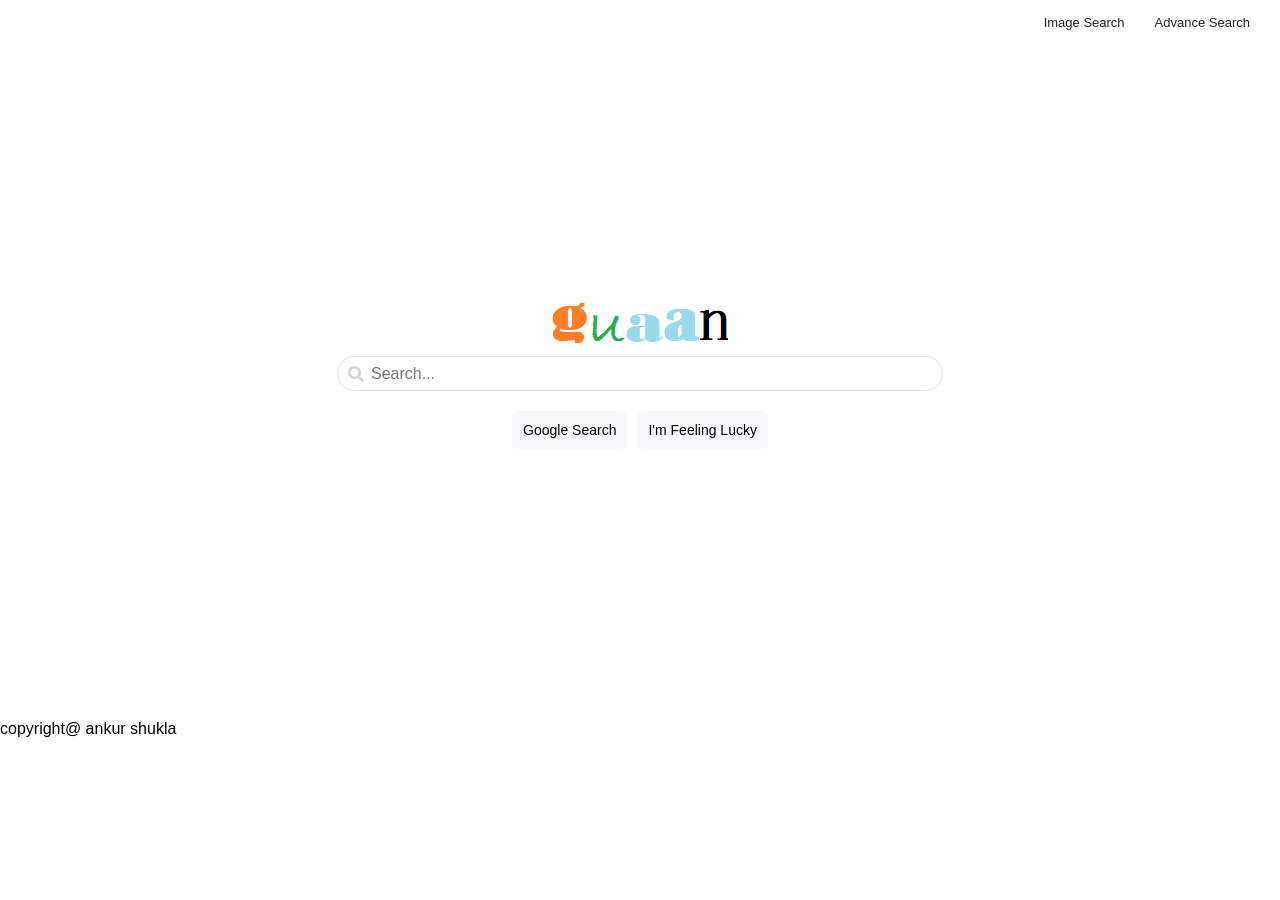
<file: index.html>
<!DOCTYPE html>
<html lang="en">
  <head>
    <title>Google Search</title>
    <link rel="stylesheet" href="style.css" />
    <link
      rel="stylesheet"
      href="https://pro.fontawesome.com/releases/v5.10.0/css/all.css"
      integrity="sha384-AYmEC3Yw5cVb3ZcuHtOA93w35dYTsvhLPVnYs9eStHfGJvOvKxVfELGroGkvsg+p"
      crossorigin="anonymous"
    />
  </head>
  <body>
    <header class="head">
      <div id="links">
        <a href="googleimage.html">Image Search</a>
        <a href="advancedPage.html">Advance Search</a>
      </div>
    </header>
    <div id="mainSection">
      <div id="image">
        <img src="search.png" alt="" />
      </div>

      <form action="https://google.com/search">
        <div id="inputField">
          <i class="fas fa-search"></i>
          <input type="text" placeholder="Search..." name="q" />
        </div>

        <div id="button">
          <input type="submit" value="Google Search" name="btnK" />
          <input type="submit" value="I'm Feeling Lucky" name="btnI" />
        </div>
      </form>
    </div>
  </body>
  <footer>copyright@ ankur shukla</footer>
</html>
</file>
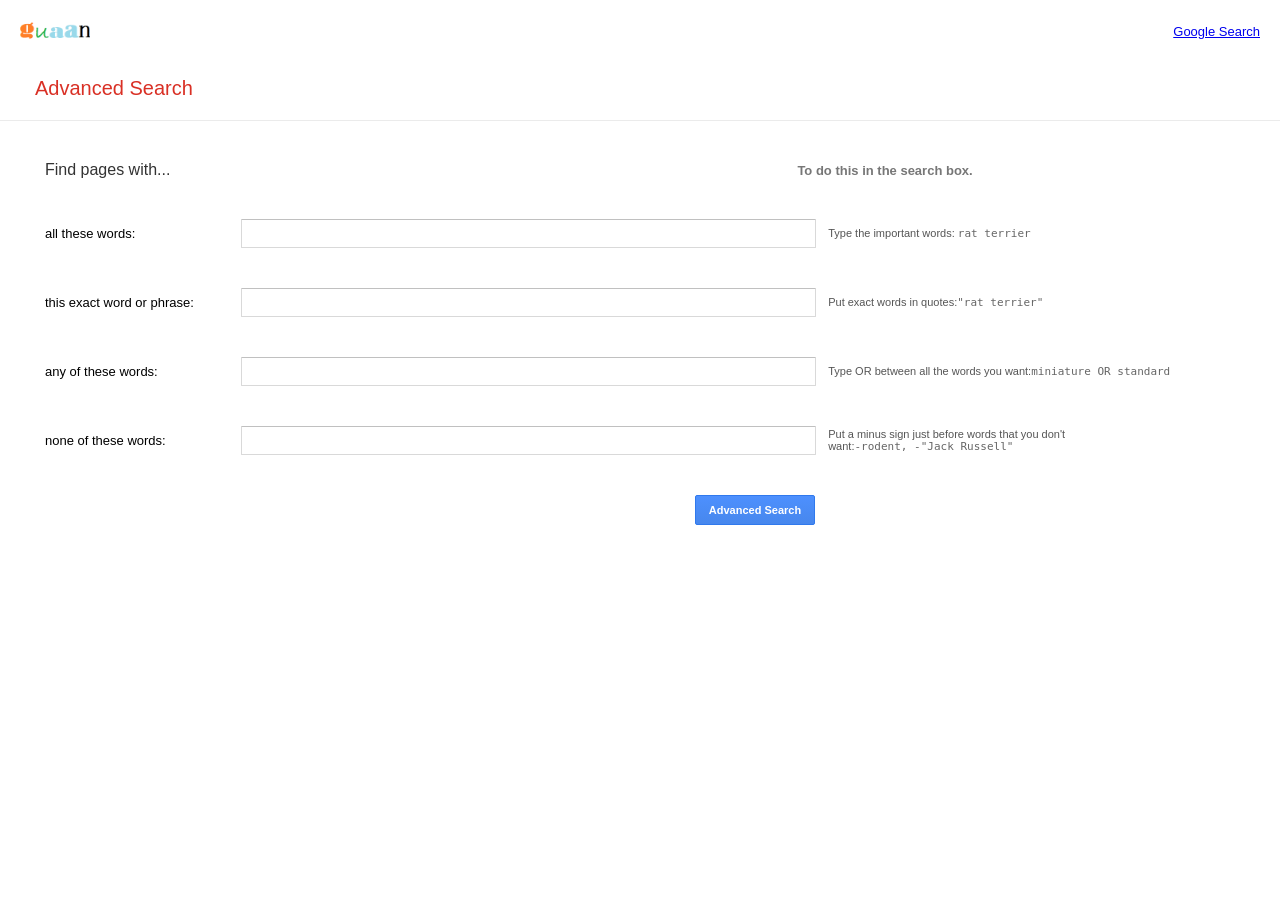
<file: advancedPage.html>
<!DOCTYPE html>
<html lang="en">
  <head>
    <title>Advanced Search</title>
    <link rel="stylesheet" href="style.css" />
  </head>
  <body>
    <div class="advancedHeader">
      <div class="googleImageLittle">
        <img src="search.png" alt="" />
      </div>
      <a href="index.html">Google Search</a>
    </div>

    <div class="advancedSubHeader">
      <h3>Advanced Search</h3>
    </div>

    <form action="https://google.com/search">
      <div class="inputOne">
        <div class="textDesHeading">Find pages with...</div>
        <div class="input-field"></div>
        <div class="ToDoHeading">To do this in the search box.</div>
      </div>
      <div class="inputOne">
        <div class="textDes">all these words:</div>
        <div class="input-field">
          <input type="text" name="as_q" />
        </div>
        <div class="toDo">
          Type the important words: <span>rat terrier</span>
        </div>
      </div>
      <div class="inputOne">
        <div class="textDes">this exact word or phrase:</div>
        <div class="input-field">
          <input type="text" name="as_epq" />
        </div>
        <div class="toDo">
          Put exact words in quotes:<span>"rat terrier"</span>
        </div>
      </div>
      <div class="inputOne">
        <div class="textDes">any of these words:</div>
        <div class="input-field">
          <input type="text" name="as_oq" />
        </div>
        <div class="toDo">
          Type OR between all the words you want:<span
            >miniature OR standard</span
          >
        </div>
      </div>
      <div class="inputOne">
        <div class="textDes">none of these words:</div>
        <div class="input-field">
          <input type="text" name="as_eq" />
        </div>
        <div class="toDo">
          Put a minus sign just before words that you don't want:<span
            >-rodent, -"Jack Russell"</span
          >
        </div>
      </div>
      <div class="inputOne">
        <div class="textDes"></div>
        <div class="button">
          <input type="submit" value="Advanced Search" name="btnK" />
        </div>
      </div>
    </form>
  </body>
</html>
</file>
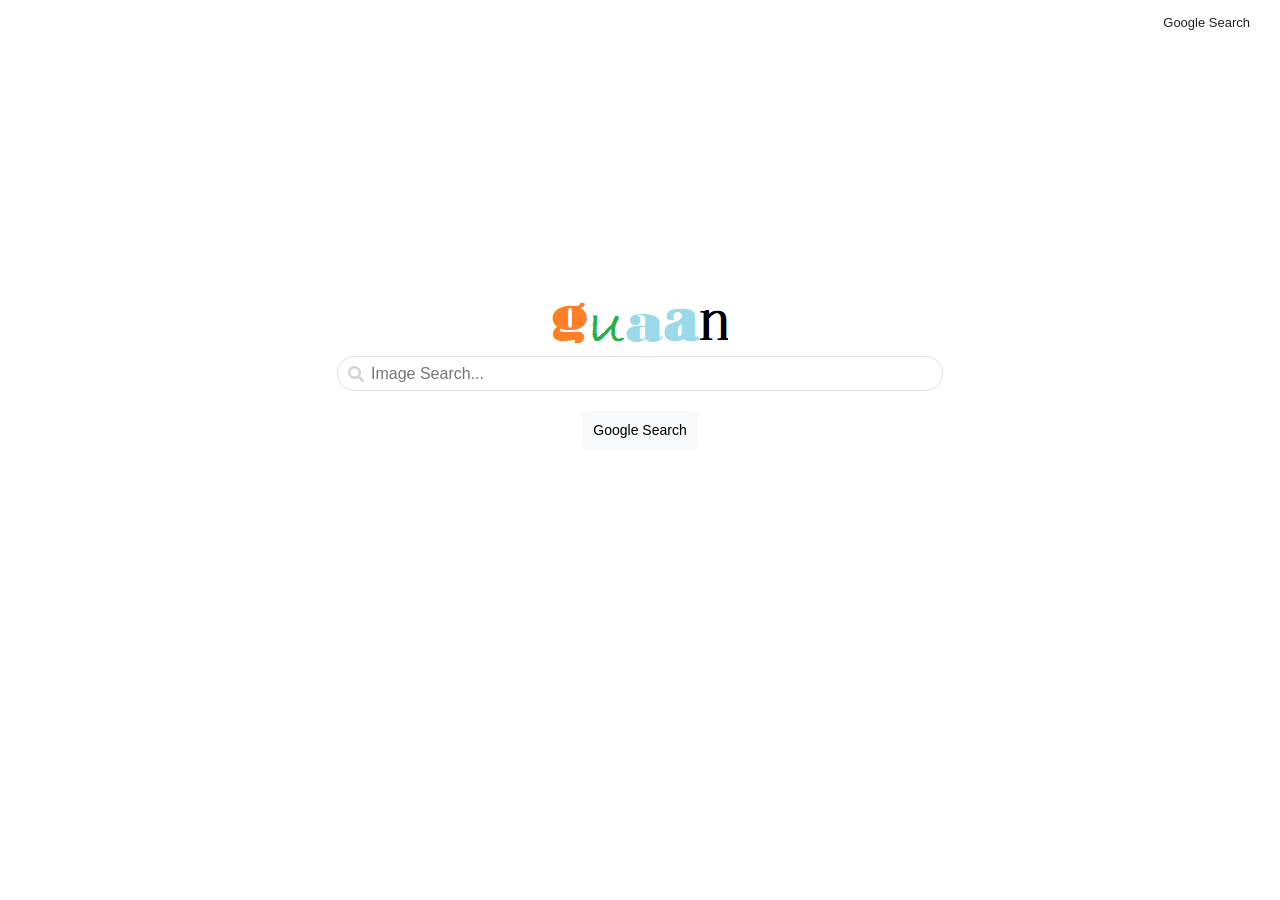
<file: googleImage.html>
<!DOCTYPE html>
<html lang="en">
  <head>
    <title>Image Search</title>
    <link rel="stylesheet" href="style.css" />
    <link
      rel="stylesheet"
      href="https://pro.fontawesome.com/releases/v5.10.0/css/all.css"
      integrity="sha384-AYmEC3Yw5cVb3ZcuHtOA93w35dYTsvhLPVnYs9eStHfGJvOvKxVfELGroGkvsg+p"
      crossorigin="anonymous"
    />
  </head>
  <body>
    <header class="head">
      <div id="links">
        <a href="index.html">Google Search</a>
      </div>
    </header>
    <div id="mainSection">
      <div id="image">
        <img src="search.png" alt="" />
      </div>

      <form action="https://google.com/images">
        <div id="inputField">
          <i class="fas fa-search"></i>
          <input type="text" placeholder="Image Search..." name="q" />
        </div>

        <div id="button">
          <input type="submit" value="Google Search" />
        </div>
      </form>
    </div>
  </body>
</html>
</file>
<file: style.css>
* {
    margin: 0px;
    padding: 0px;
  }
  
  body {
    font-family: arial, sans-serif;
  }
  
  .head {
    height: 5vh;
    display: flex;
    align-items: center;
    justify-content: flex-end;
  }
  
  .head #links {
    margin-right: 30px;
    display: flex;
  }
  
  .head #links a {
    margin-left: 30px;
    font-size: small;
    color: rgba(0, 0, 0, 0.87);
    text-decoration: none;
  }
  
  .head #links a:hover {
    border-bottom: 1px solid rgba(0, 0, 0, 0.87);
  }
  
  #mainSection {
    height: 75vh;
    display: flex;
    flex-direction: column;
    align-items: center;
    justify-content: center;
  }
  
  #mainSection #inputField {
    border: 1px solid #dfe1e5;
    height: 13px;
    border-radius: 24px;
    display: flex;
    align-items: center;
    padding: 10px;
    width: 584px;
  }
  
  #mainSection #inputField i {
    color: lightgrey;
  }
  
  #mainSection #inputField:hover,
  #mainSection #button input:hover {
    box-shadow: 0 0 5px gray;
  }
  
  #mainSection #inputField input {
    width: 100%;
    border: none;
    box-shadow: none !important;
    outline: none !important;
    margin-left: 7px;
    font-size: 16px;
  }
  
  #mainSection #button {
    display: flex;
    justify-content: center;
  }
  
  #mainSection #button input {
    background-color: #f8f9fa;
    border: 1px solid #f8f9fa;
    border-radius: 5px;
    font-family: arial, sans-serif;
    font-size: 14px;
    margin: 20px 5px;
    padding: 10px;
    text-align: center;
    cursor: pointer;
  }
  
  .advancedHeader {
    display: flex;
    justify-content: space-between;
    align-items: center;
    padding: 20px;
    font-size: small;
  }
  
  .googleImageLittle {
    width: auto;
    display: flex;
    align-items: center;
  }
  
  .googleImageLittle img {
    width: 70px;
    height: auto;
  }
  
  .advancedSubHeader {
    border-bottom: 1px solid #ebebeb;
  }
  
  .advancedSubHeader h3 {
    color: #d93025;
    font-size: 20px;
    margin-bottom: 20px;
    margin-left: 35px;
    margin-top: 15px;
    font-weight: normal;
  }
  
  .inputOne .textDesHeading {
    font-size: 16px;
    min-width: 167px;
    width: 16%;
    font-weight: 500;
    color: #333;
  }
  
  .inputOne .ToDoHeading {
    color: #777;
    font-weight: bold;
    font-size: 13px;
  }
  
  .inputOne {
    display: flex;
    align-items: center;
    max-width: 1140px;
    min-width: 200px;
    width: 96%;
    margin: 40px 2% 0 45px;
  }
  
  .inputOne .textDes {
    width: 200px;
    font-size: 13px;
  }
  
  .inputOne .input-field {
    min-width: 167px;
    width: 50%;
  }
  
  .inputOne .input-field input {
    border-radius: 1px;
    border: 1px solid #d9d9d9;
    border-top: 1px solid #c0c0c0;
    font-size: 13px;
    height: 25px;
    padding: 1px 8px;
    width: 100%;
  }
  
  .inputOne .toDo {
    width: 32%;
    min-width: 160px;
    color: #555;
    font-size: 11px;
    padding-left: 30px;
  }
  
  span {
    color: #666;
    font-family: monospace;
    font-size: 11px;
    white-space: pre;
  }
  
  .inputOne .button {
    width: 50%;
    display: flex;
    justify-content: flex-end;
  }
  
  .button input {
    background-color: #4d90fe;
    background-image: -webkit-linear-gradient(top, #4d90fe, #4787ed);
    color: white;
    height: 30px;
    min-width: 120px;
    border: 1px solid #3079ed;
    color: #fff;
    border-radius: 2px;
    font-size: 11px;
    font-weight: bold;
  }
</file>
